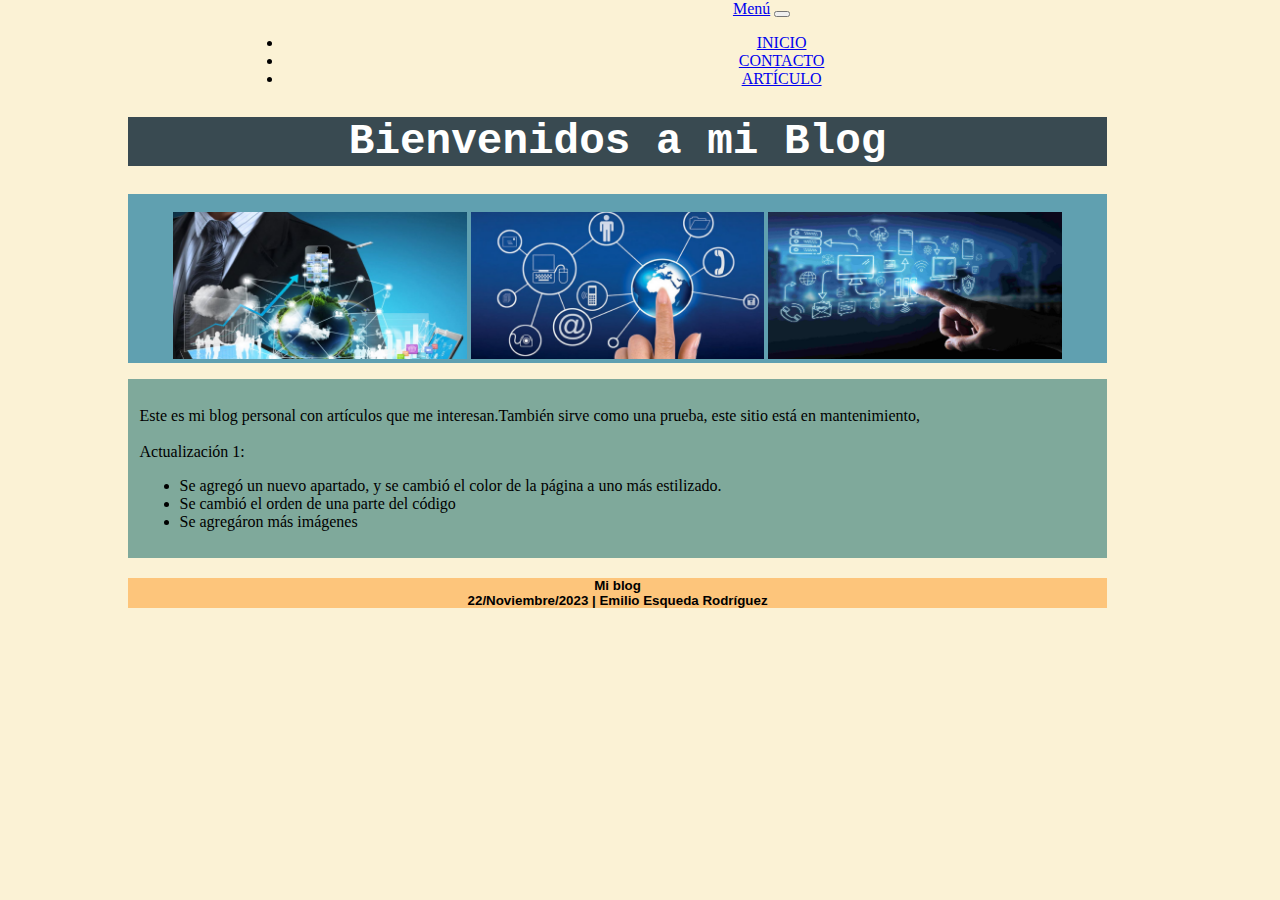
<file: index.html>
<!DOCTYPE html>
<html>
    <head>
        <title>Blog</title>
        <link href="css/estilos.css" rel="stylesheet">

        <link href="https://cdn.jsdelivr.net/npm/bootstrap@5.3.2/dist/css/bootstrap.min.css" rel="stylesheet"
        integrity="sha384-T3c6CoIi6uLrA9TneNEoa7RxnatzjcDSCmG1MXxSR1GAsXEV/Dwwykc2MPK8M2HN" crossorigin="anonymous">
    </head>
    <body>

         <!--Cambio de páginas-->
         <nav class="navbar navbar-expand-lg bg-body-tertiary">
            <div class="container-fluid">
            <a class="navbar-brand" href="#">Men&uacute;</a>
                <button class="navbar-toggler" type="button" data-bs-toggle="collapse"
                data-bs-target="#navbarSupportedContent" aria-controls="navbarSupportedContent" aria-expanded="false"
                aria-label="Toggle navigation">
                    <span class="navbar-toggler-icon"></span>
                </button>
            <div class="collapse navbar-collapse" id="navbarSupportedContent">
                <ul class="navbar-nav me-auto mb-2 mb-lg-0">
                     <li class="nav-item">
                        <a class="nav-link active" aria-current="page" href="index.html">INICIO</a>
                     </li>
                     <li class="nav-item">
                        <a class="nav-link" href="contacto.html">CONTACTO</a>
                     </li>
                     <li class="nav-item">
                        <a class="nav-link" href="t03-articulo.html">ARTÍCULO</a>
                     </li>
                </ul>
            </div>
            </div>
        </nav>

        <!--No pude separar esto-->
        <!--Encabezado-->
        <div id="zona-encabezado">
            <h1>Bienvenidos a mi Blog</h1>
        </div>

         <!--Zona de imágenes-->
         <div id="zona-imagenes">
            <p class="imagen">
                <br>
                    <img class="imagen" src="img/tec.png">
                    <img class="imagen" src="img/tec2.png">
                    <img class="imagen" src="img/tec3.png">
                </br>
            </p>
        </div>
        
         <!--Texto-->
        <div class="texto-cuerpo">
            <p>Este es mi blog personal con artículos que me interesan.También sirve como una prueba, 
                este sitio está en mantenimiento,<br>
                <br>
                Actualización 1: <br>
                <ul>
                    <li>Se agregó un nuevo apartado, y se cambió el color de la página a uno más estilizado.</li>
                    <li>Se cambió el orden de una parte del código</li>
                    <li>Se agregáron más imágenes</li>
                </ul>
            </p>
        </div>

        <!--No pude separar esto-->
        <!--Leyenda del final-->
        <div id="zona-final">
            <p class="texto-final">
                Mi blog<br>
                22/Noviembre/2023 | Emilio Esqueda Rodríguez<br>
                </p>
        </div>

    </body>
</html>
</file>
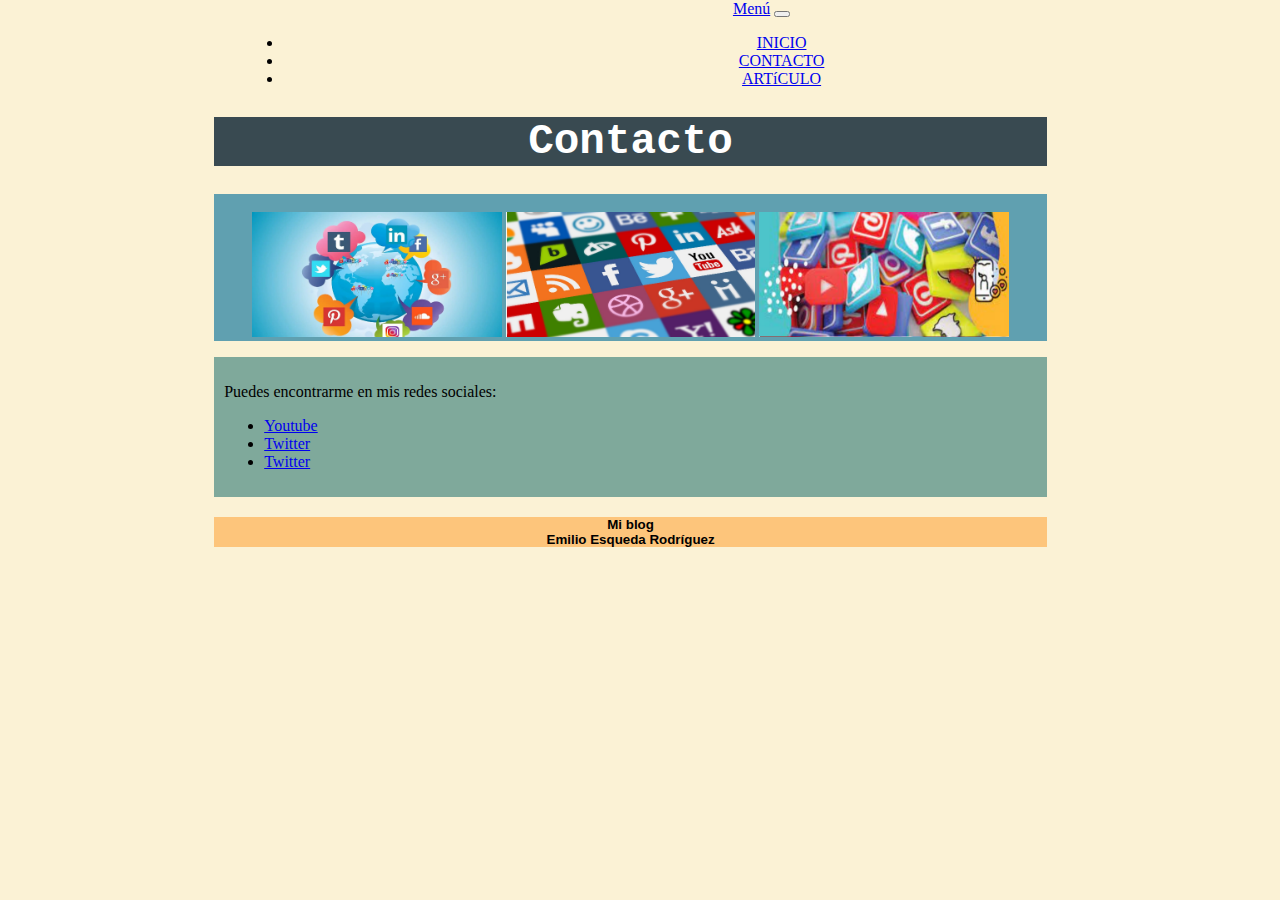
<file: contacto.html>
<!DOCTYPE html>
<html>
    <head>
        <title>Blog - Contacto</title>
        <link href="css/estilos.css" rel="stylesheet">
        <link href="https://cdn.jsdelivr.net/npm/bootstrap@5.3.2/dist/css/bootstrap.min.css" rel="stylesheet"
    integrity="sha384-T3c6CoIi6uLrA9TneNEoa7RxnatzjcDSCmG1MXxSR1GAsXEV/Dwwykc2MPK8M2HN" crossorigin="anonymous">
    </head>
    
    <body>

        <!--Cambio de páginas-->
        <nav class="navbar navbar-expand-lg bg-body-tertiary">
          <div class="container-fluid">
            <a class="navbar-brand" href="#">Men&uacute;</a>
              <button class="navbar-toggler" type="button" data-bs-toggle="collapse"
              data-bs-target="#navbarSupportedContent" aria-controls="navbarSupportedContent" aria-expanded="false"
              aria-label="Toggle navigation">
                  <span class="navbar-toggler-icon"></span>
              </button>
          <div class="collapse navbar-collapse" id="navbarSupportedContent">
              <ul class="navbar-nav me-auto mb-2 mb-lg-0">
                   <li class="nav-item">
                      <a class="nav-link active" aria-current="page" href="index.html">INICIO</a>
                   </li>
                   <li class="nav-item">
                      <a class="nav-link" href="contacto.html">CONTACTO</a>
                   </li>
                   <li class="nav-item">
                      <a class="nav-link" href="t03-articulo.html">ART&iacute;CULO</a>
                   </li>
              </ul>
          </div>
          </div>
      </nav>
      <!--No pude CENTRAR esto-->
      <!--cONTENEDOR-->
      <div class="container">
  
        <!--Encabezado-->
        <div id="zona-encabezado">
            <h1>Contacto</h1>
        </div>

        <!--Zona de imagenes-->
        <div id="zona-imagenes">
            <p class="imagen">
                <br>
                    <img class="imagen" src="img/redes_sociales.png">
                    <img class="imagen" src="img/redes_sociales2.png">
                    <img class="imagen" src="img/redes_sociales3.png">
                </br>
            </p>
        </div>

        <!--Texto-->
        <div class="texto-cuerpo">
            <p>Puedes encontrarme en mis redes sociales:</p>
            <ul>
                <li><A href="https://www.youtube.com/?gl=MX&hl=es-419" target="_blank">Youtube</A></li>
                <li><A href="https://twitter.com/?lang=es" target="_blank">Twitter</A></li>
                <li><A href="https://mx.linkedin.com/" target="_blank">Twitter</A></li>
            </ul>
        </div>
        
        <!--Leyenda del final-->
        <div id="zona-final">
            <p class="texto-final">
                Mi blog<br>
                Emilio Esqueda Rodríguez<br>
                </p>
        </div>
      </div>

    </body>
</html>
</file>
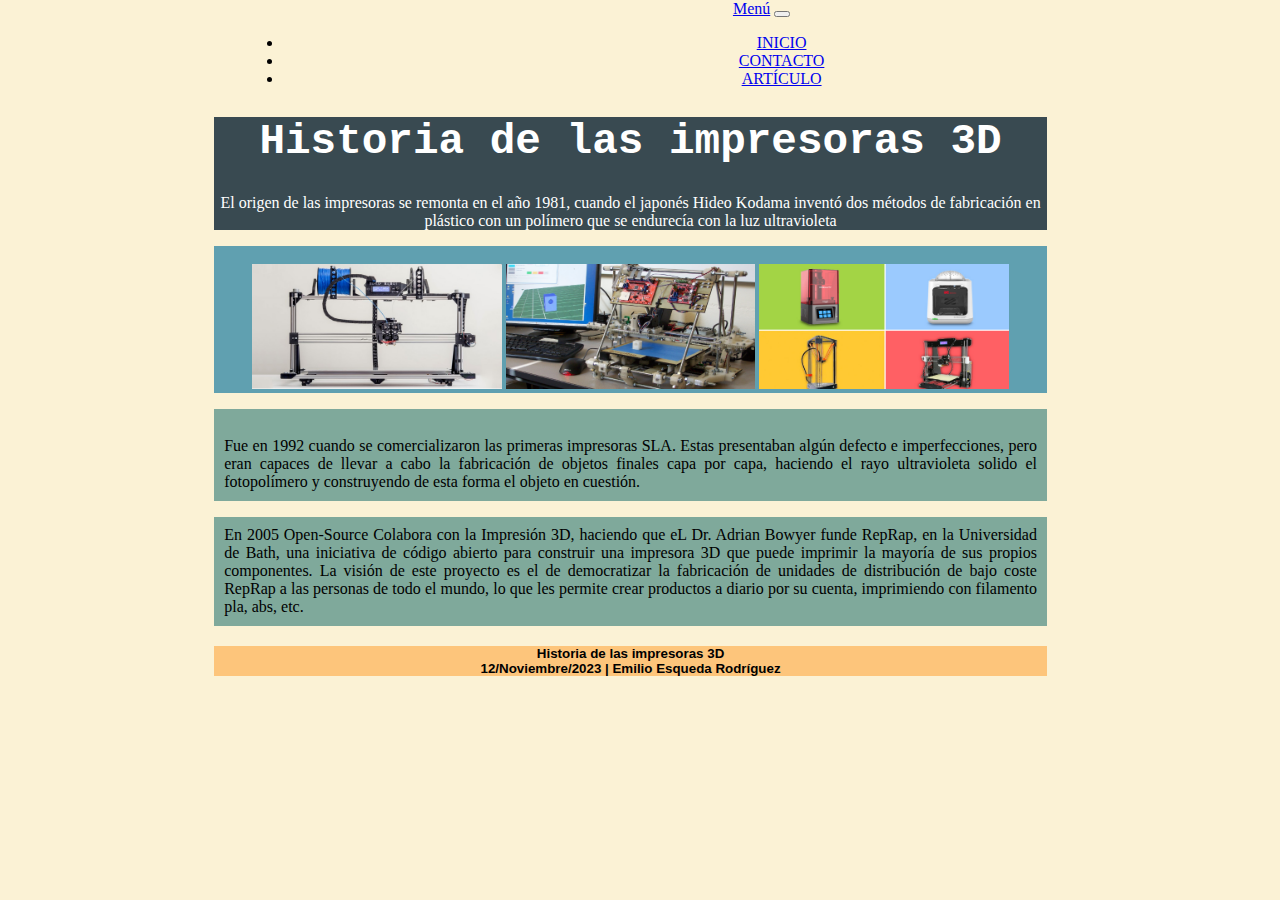
<file: t03-articulo.html>
<!DOCTYPE html>
<html>

<head>
    <title>Artículo</title>
    <link rel="stylesheet" href="css/estilos.css">

    <link href="https://cdn.jsdelivr.net/npm/bootstrap@5.3.2/dist/css/bootstrap.min.css" rel="stylesheet"
        integrity="sha384-T3c6CoIi6uLrA9TneNEoa7RxnatzjcDSCmG1MXxSR1GAsXEV/Dwwykc2MPK8M2HN" crossorigin="anonymous">
</head>

<body>

    <!-- Cambio de páginas -->
    <nav class="navbar navbar-expand-lg bg-body-tertiary">
        <div class="container-fluid">
            <a class="navbar-brand" href="#">Men&uacute;</a>
            <button class="navbar-toggler" type="button" data-bs-toggle="collapse"
                data-bs-target="#navbarSupportedContent" aria-controls="navbarSupportedContent" aria-expanded="false"
                aria-label="Toggle navigation">
                <span class="navbar-toggler-icon"></span>
            </button>
            <div class="collapse navbar-collapse" id="navbarSupportedContent">
                <ul class="navbar-nav me-auto mb-2 mb-lg-0">
                    <li class="nav-item">
                        <a class="nav-link active" aria-current="page" href="index.html">INICIO</a>
                    </li>
                    <li class="nav-item">
                        <a class="nav-link" href="contacto.html">CONTACTO</a>
                    </li>
                    <li class="nav-item">
                        <a class="nav-link" href="t03-articulo.html">ARTÍCULO</a>
                    </li>
                </ul>
            </div>
        </div>
    </nav>
    
    <!--No pude separar esto-->
    <!-- Contenedor principal -->
    <div class="container">
        <div id="zona-encabezado">
            <h1>Historia de las impresoras 3D</h1>

            <p class="texto-encabezado">
                El origen de las impresoras se remonta en el año 1981, cuando el japonés Hideo Kodama
                inventó dos métodos de fabricación en plástico con un polímero que se endurecía con la
                luz ultravioleta
            </p>
        </div>

        <div id="zona-imagenes">
            <p class="imagen">
                <br>
                <img src="img/impresora_3D_1.png">
                <img src="img/impresora_3D_2.png">
                <img src="img/impresora_3D_3.png">
                <br>
            </p>
        </div>

        <div id="zona-cuerpo">
            <p class="texto-cuerpo">
                <br>
                Fue en 1992 cuando se comercializaron las primeras impresoras SLA. Estas presentaban
                algún defecto e imperfecciones, pero eran capaces de llevar a cabo la fabricación de
                objetos finales capa por capa, haciendo el rayo ultravioleta solido el fotopolímero y
                construyendo de esta forma el objeto en cuestión.
            </p>
            <p class="texto-cuerpo">
                En 2005 Open-Source Colabora con la Impresión 3D, haciendo que eL Dr. Adrian Bowyer
                funde RepRap, en la Universidad de Bath, una iniciativa de código abierto para
                construir una impresora 3D que puede imprimir la mayoría de sus propios componentes.
                La visión de este proyecto es el de democratizar la fabricación de unidades de
                distribución de bajo coste RepRap a las personas de todo el mundo, lo que les
                permite crear productos a diario por su cuenta, imprimiendo con filamento pla, abs, etc.
                <br>
            </p>
        </div>

        <div id="zona-final">
            <p class="texto-final">
                Historia de las impresoras 3D<br>
                12/Noviembre/2023 | Emilio Esqueda Rodríguez<br>
            </p>
        </div>
    </div>

</body>

</html>
</file>
<file: css/estilos.css>
.container {
    width: 85%;
    margin: 0 auto;
}

#zona-encabezado {
    width: 85%;
    background: #394a51; 
    }
    #zona-imagenes {
    width: 85%;
    background-color: #60a0b0;
    text-align: center;
  
    }
    #zona-final {
    width: 85%;
    background: #9ad1aa;
    }

#zona-encabezado h1 {
    font-family: 'Courier New', Courier, monospace;
    font-size: 32pt;
    color: #ffffff;
    font-weight: bold;

}


.texto-encabezado {
font-family: Verdana, Geneva, Tahoma;
font-size: 12pt;
color: #ffffff;
}

img {
    width: 30%;
    }

.texto-cuerpo {
text-align:justify;
font-family: Verdana, Geneva, Tahoma, sans-
serif;
font-size: 12pt;
color: #000000;
background-color: #7fa99b;
margin-right: 15%;
padding: 1%;
}

#zona-final {
    text-align: center;
}

.texto-final {
    font-family: Verdana, Geneva, Tahoma, sans-serif;
    font-size: 10pt;
    font-weight: bold;
    background-color: #fdc57b;
    text-align: center;
    margin-top: 20px;
}
body{
    background-color: #fbf2d5; 
    text-align: center;
    margin: 0 auto;
    max-width:90%;
    padding-left: 10%;
}

.menu a {
       
        display: inline-block;
        margin-left: 1%;
        line-height: 1;
        margin-right: 1%;

}

.container-fluid a:hover{
        background: orange;
        transform:scale(1.5);
}

.container-fluid{
    text-align: center;
    margin: 0 auto;
    max-width:90%;
    padding-left: 10%;
}
</file>
